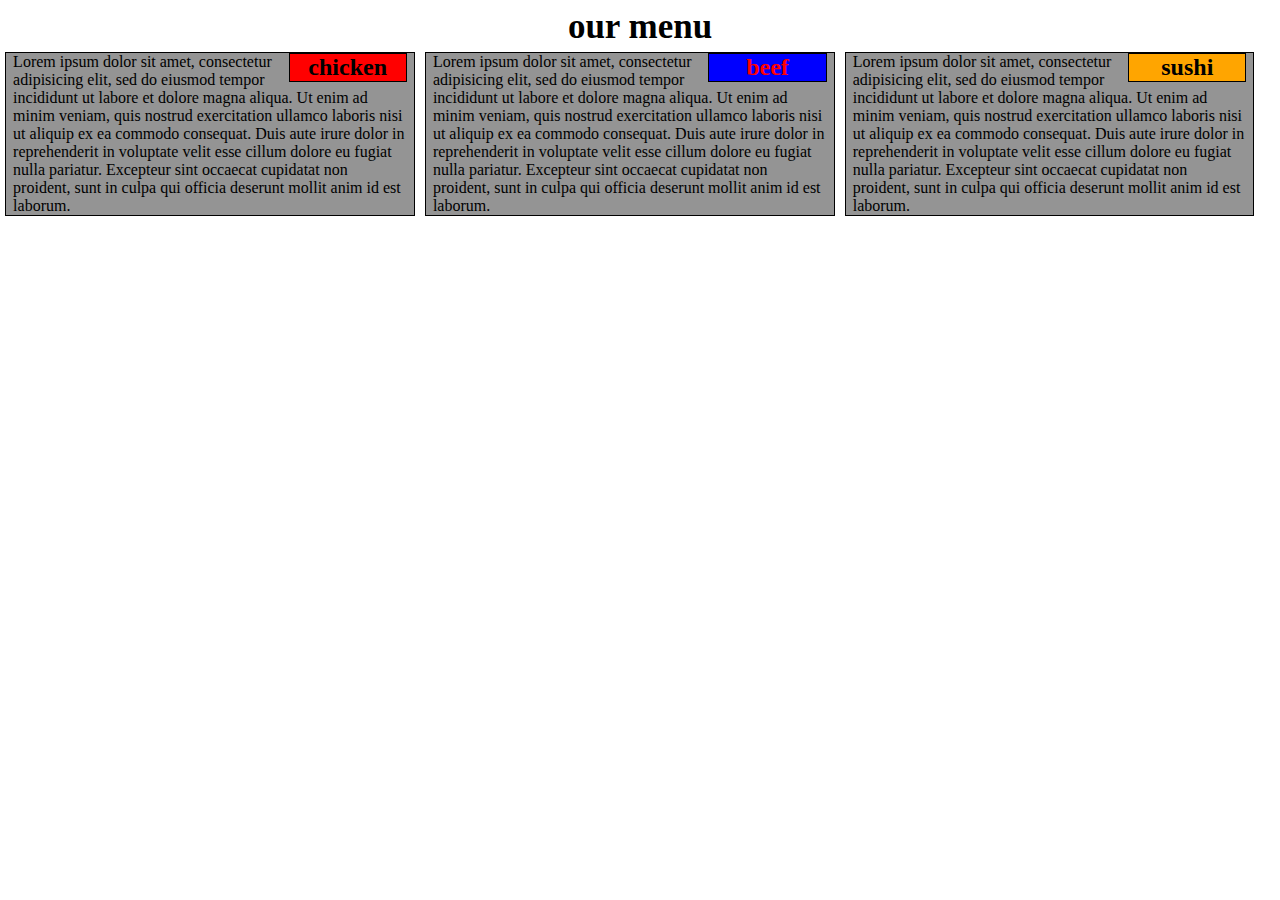
<file: mod2_solution/index.html>
<!DOCTYPE html>
<html>
<head>
	<meta charset="utf-8">
	<meta name="viewport" content="width=device-width, intial-scale=1">
	<title>model 2 assigment</title>
	<link rel="stylesheet" href="css\styles.css">
</head>
<body>
	<h1 class="heading">our menu</h1>
	<section class="section col-lg-4 col-md-6 col-sm-12">
		<h2 id="t1">chicken</h2>
		<p>Lorem ipsum dolor sit amet, consectetur adipisicing elit, sed do eiusmod
		tempor incididunt ut labore et dolore magna aliqua. Ut enim ad minim veniam,
		quis nostrud exercitation ullamco laboris nisi ut aliquip ex ea commodo
		consequat. Duis aute irure dolor in reprehenderit in voluptate velit esse
		cillum dolore eu fugiat nulla pariatur. Excepteur sint occaecat cupidatat non
		proident, sunt in culpa qui officia deserunt mollit anim id est laborum.</p>
	</section>
	<section class="section col-lg-4 col-md-6 col-sm-12">
		<h2 id="t2">beef</h2>
		<p>Lorem ipsum dolor sit amet, consectetur adipisicing elit, sed do eiusmod
		tempor incididunt ut labore et dolore magna aliqua. Ut enim ad minim veniam,
		quis nostrud exercitation ullamco laboris nisi ut aliquip ex ea commodo
		consequat. Duis aute irure dolor in reprehenderit in voluptate velit esse
		cillum dolore eu fugiat nulla pariatur. Excepteur sint occaecat cupidatat non
		proident, sunt in culpa qui officia deserunt mollit anim id est laborum.</p>
	</section>
	<section class="section col-lg-4 col-md-12 col-sm-12">
		<h2 id="t3">sushi</h2>
		<p>Lorem ipsum dolor sit amet, consectetur adipisicing elit, sed do eiusmod
		tempor incididunt ut labore et dolore magna aliqua. Ut enim ad minim veniam,
		quis nostrud exercitation ullamco laboris nisi ut aliquip ex ea commodo
		consequat. Duis aute irure dolor in reprehenderit in voluptate velit esse
		cillum dolore eu fugiat nulla pariatur. Excepteur sint occaecat cupidatat non
		proident, sunt in culpa qui officia deserunt mollit anim id est laborum.</p>
	</section>
</body>
</html>
</file>
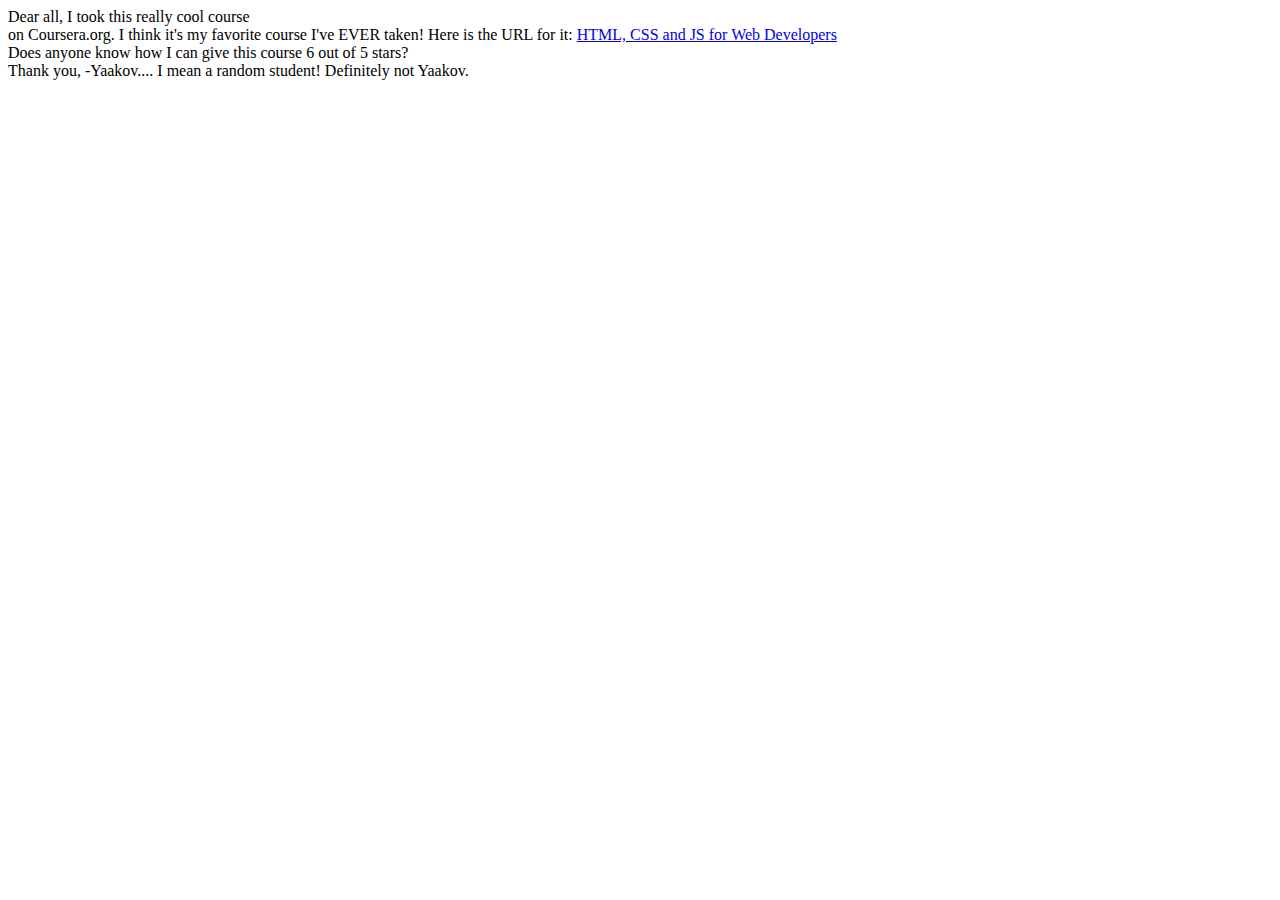
<file: sites/quizz.html>
<DECOTYPE html>
<html>
<body>
<div>Dear all,
<span>I took this really cool course
</span></div>
<span>on Coursera.org. I think it's
my favorite course I've EVER taken!
Here is the URL for it:
</span>
<a href="...">HTML, CSS and JS for Web Developers</a>
<div>
Does anyone know how I can give this course 6
out of 5 stars?
</div>
<div>
Thank you,
-Yaakov.... I mean a random student! Definitely not Yaakov.
</div>
</body>
</html>
</file>
